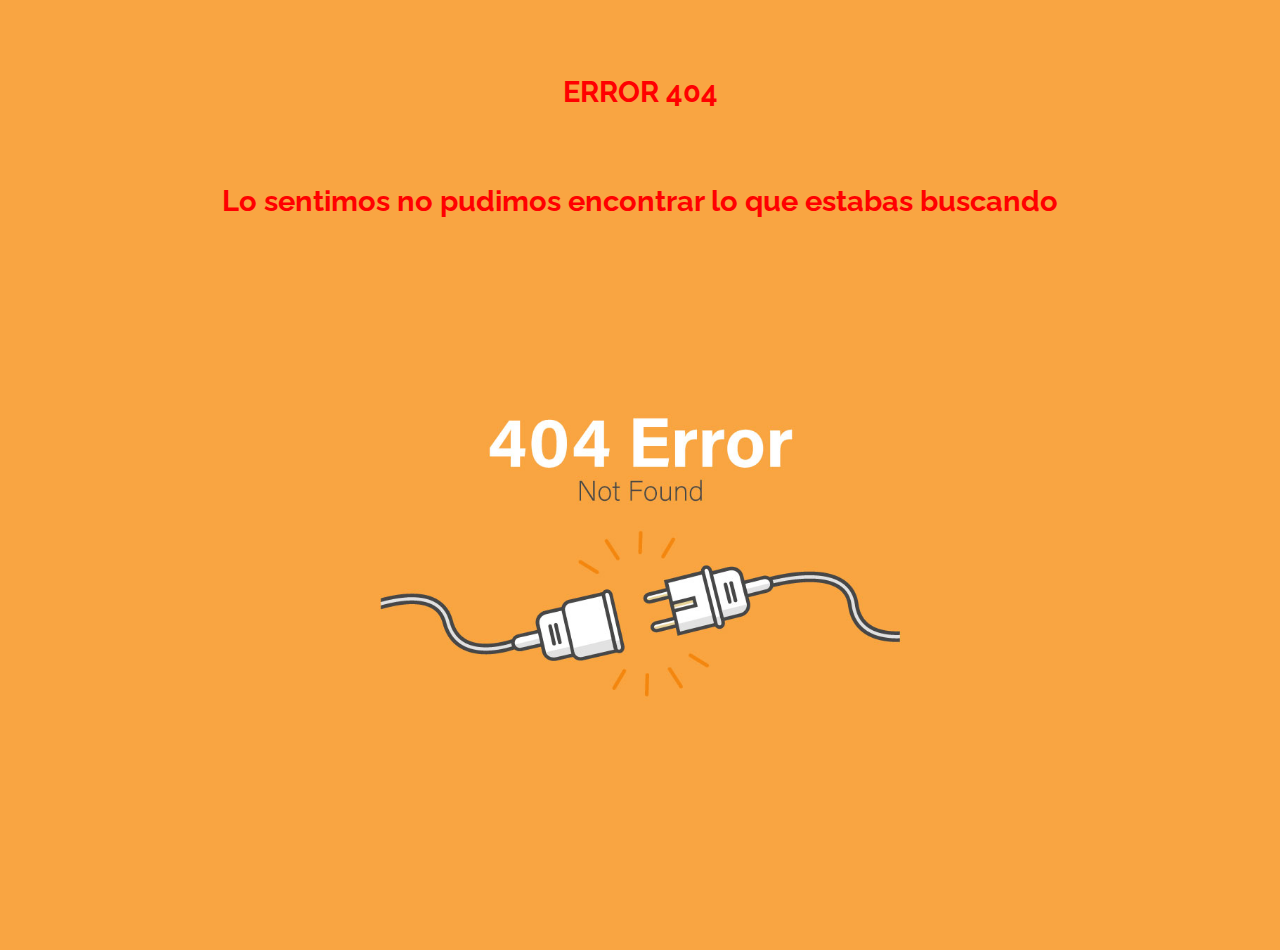
<file: pages/error404.html>
<!DOCTYPE html>
<html lang="en">
<head>
    <meta charset="UTF-8">
    <meta http-equiv="X-UA-Compatible" content="IE=edge">
    <meta name="viewport" content="width=device-width, initial-scale=1.0">
    <link rel="stylesheet" href="/css/error404.css">
    <link rel="stylesheet" href="/css/error.css">
    <meta name="viewport" content="width=device-width, initial-scale=1" />

    <title>Error 404</title>
</head>
<body>
<section>
    <h1>ERROR 404</h1>
    <h2>Lo sentimos no pudimos encontrar lo que estabas buscando</h2>
       <div class="container">
        <img src="/assets/eror-404.jpg" alt="">

       </div>



        <link rel="preconnect" href="https://fonts.googleapis.com">
        <link rel="preconnect" href="https://fonts.gstatic.com" crossorigin>
        <link href="https://fonts.googleapis.com/css2?family=Raleway:wght@200&display=swap" rel="stylesheet">
        
</section>

</body>
</html>
</file>
<file: css/error404.css>
body{
    background: #f9a542;
    margin: 0;
    padding: 0;
    height: 100vh;
    font-family: 'IBM Plex Sans', sans-serif;
}
img{
    width: 50%;
}
.error404-cont{
    height: 100vh;
    display: flex;
    flex-direction: column;
    gap: 30px;
    align-items: center;
    justify-content: center;
}
h1{
    color: rgb(233, 238, 245);
    font-size: 25px;
    padding: 25px;
}
.boton-404{
    padding: 15px 30px;
    border-radius: 15px;
    border: none;
    background: #eb9028;
    color: white;
    cursor: pointer;
    text-decoration: none;
    
}
@media screen and (max-width:630px){
    h1{
        font-size: 16px;
    }
}
</file>
<file: css/error.css>
*{
    margin: 0;
    padding: 0;
    font-family: 'Raleway', sans-serif;
    
}
h1{
    text-align: center;
    margin: 50px 0px;
    font-size: 1.8rem;
    color: red;
}
h2{
    text-align: center;
    margin: 50px 0px;
    font-size: 1.8rem; 
    color: red;
}
.container{
    width: 75vw;
    max-width: 1000px;
    min-width: 320px;
    margin: auto;
}
img{
    width: 100%;
    
}
</file>
